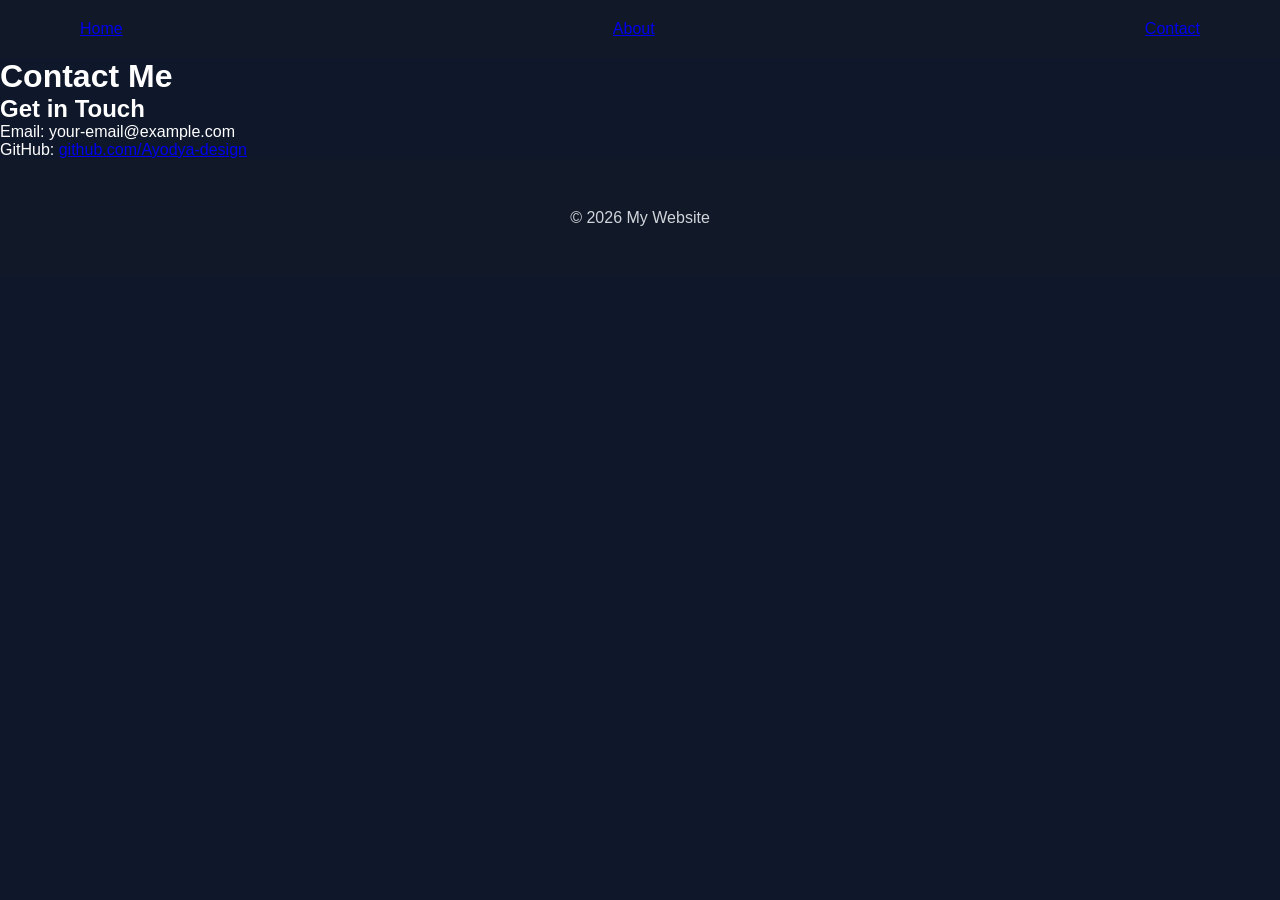
<file: contact.html>
<!DOCTYPE html>
<html lang="en">
<head>
    <meta charset="UTF-8">
    <meta name="viewport" content="width=device-width, initial-scale=1.0">
    <title>Contact</title>
    <link rel="stylesheet" href="style.css">
</head>
<body>

<nav>
    <a href="index.html">Home</a>
    <a href="about.html">About</a>
    <a href="contact.html">Contact</a>
</nav>

<header>
    <h1>Contact Me</h1>
</header>

<section>
    <div class="card">
        <h2>Get in Touch</h2>

        <p>Email: your-email@example.com</p>

        <p>GitHub:
            <a href="https://github.com/Ayodya-design" target="_blank">
                github.com/Ayodya-design
            </a>
        </p>
    </div>
</section>

<footer>
    <p>© 2026 My Website</p>
</footer>

</body>
</html>
</file>
<file: style.css>
*{
    margin:0;
    padding:0;
    box-sizing:border-box;
    font-family:'Segoe UI',sans-serif;
}

body{
    background:#0f172a;
    color:white;
}

/* Navigation */

nav{
    display:flex;
    justify-content:space-between;
    align-items:center;
    padding:20px 80px;
    background:#111827;
}

.logo{
    font-size:28px;
    font-weight:bold;
    color:#38bdf8;
}

nav ul{
    display:flex;
    list-style:none;
}

nav ul li{
    margin-left:25px;
}

nav ul li a{
    text-decoration:none;
    color:white;
    transition:0.3s;
}

nav ul li a:hover{
    color:#38bdf8;
}

/* Hero */

.hero{
    min-height:85vh;
    display:flex;
    justify-content:space-between;
    align-items:center;
    padding:80px;
}

.hero-text{
    width:50%;
}

.hero-text h1{
    font-size:60px;
    margin-bottom:15px;
}

.hero-text span{
    color:#38bdf8;
}

.hero-text h2{
    font-size:28px;
    margin-bottom:20px;
}

.hero-text p{
    font-size:18px;
    line-height:1.8;
    margin-bottom:30px;
}

.btn{
    display:inline-block;
    background:#38bdf8;
    color:white;
    padding:12px 30px;
    border-radius:30px;
    text-decoration:none;
    margin-right:15px;
}

.btn-outline{
    background:transparent;
    border:2px solid #38bdf8;
}

.hero-image img{
    width:350px;
    border-radius:50%;
    border:5px solid #38bdf8;
}

/* Mobile */

@media(max-width:768px){

    nav{
        flex-direction:column;
    }

    nav ul{
        margin-top:15px;
        flex-wrap:wrap;
        justify-content:center;
    }

    .hero{
        flex-direction:column;
        text-align:center;
    }

    .hero-text{
        width:100%;
    }

    .hero-image{
        margin-top:40px;
    }

    .hero-text h1{
        font-size:42px;
    }
}

/* ===========================
   ABOUT SECTION
=========================== */

.about{
    display:flex;
    align-items:center;
    justify-content:space-between;
    gap:60px;
    padding:100px 80px;
    background:#111827;
}

.about-image img{
    width:350px;
    border-radius:20px;
    border:4px solid #38bdf8;
}

.about-content{
    flex:1;
}

.about-content h4{
    color:#38bdf8;
    font-size:20px;
    margin-bottom:10px;
}

.about-content h2{
    font-size:40px;
    margin-bottom:20px;
}

.about-content p{
    line-height:1.8;
    color:#d1d5db;
    margin-bottom:15px;
}

.about-info{
    display:flex;
    gap:60px;
    margin:30px 0;
}

.about-info h3{
    color:#38bdf8;
    margin-bottom:10px;
}

.about-info p{
    margin:5px 0;
}

/* Mobile */

@media(max-width:768px){

.about{
    flex-direction:column;
    text-align:center;
    padding:60px 25px;
}

.about-image img{
    width:250px;
}

.about-info{
    flex-direction:column;
    gap:25px;
}

}

/* ===========================
   SKILLS SECTION
=========================== */

.skills{
    padding:100px 80px;
    background:#0f172a;
}

.section-title{
    text-align:center;
    font-size:42px;
    color:#38bdf8;
    margin-bottom:60px;
}

.skills-container{
    max-width:800px;
    margin:auto;
}

.skill{
    margin-bottom:30px;
}

.skill-info{
    display:flex;
    justify-content:space-between;
    margin-bottom:10px;
    font-weight:600;
}

.progress-bar{
    width:100%;
    height:12px;
    background:#1e293b;
    border-radius:20px;
    overflow:hidden;
}

.progress{
    height:100%;
    background:#38bdf8;
    border-radius:20px;
}

.html{
    width:95%;
}

.css{
    width:90%;
}

.js{
    width:80%;
}

.java{
    width:75%;
}

.mysql{
    width:70%;
}

.bootstrap{
    width:85%;
}

/* ===========================
   PROJECTS SECTION
=========================== */

.projects{
    padding:100px 80px;
    background:#111827;
}

.projects-container{
    display:grid;
    grid-template-columns:repeat(auto-fit,minmax(300px,1fr));
    gap:30px;
}

.project-card{
    background:#1e293b;
    border-radius:15px;
    overflow:hidden;
    transition:0.3s;
    box-shadow:0 5px 20px rgba(0,0,0,.3);
}

.project-card:hover{
    transform:translateY(-10px);
}

.project-card img{
    width:100%;
    display:block;
}

.project-card h3{
    margin:20px;
    color:#38bdf8;
}

.project-card p{
    margin:0 20px 20px;
    color:#d1d5db;
    line-height:1.6;
}

.project-card .btn{
    margin:20px;
}

/* ===========================
   CONTACT
=========================== */

.contact{
    padding:100px 80px;
    background:#0f172a;
    text-align:center;
}

.contact-text{
    color:#d1d5db;
    margin-bottom:50px;
}

.contact-container{
    display:flex;
    justify-content:center;
    gap:30px;
    flex-wrap:wrap;
}

.contact-card{
    background:#1e293b;
    padding:30px;
    width:280px;
    border-radius:15px;
    transition:.3s;
}

.contact-card:hover{
    transform:translateY(-8px);
}

.contact-card h3{
    color:#38bdf8;
    margin-bottom:15px;
}

.contact-card a{
    color:white;
    text-decoration:none;
}

/* ===========================
   FOOTER
=========================== */

footer{
    background:#111827;
    text-align:center;
    padding:40px 20px;
}

footer h3{
    color:#38bdf8;
    margin-bottom:10px;
}

footer p{
    color:#d1d5db;
    margin:10px 0;
}

.social-links{
    margin:20px 0;
}

.social-links a{
    color:#38bdf8;
    text-decoration:none;
    font-weight:bold;
}

.social-links a:hover{
    color:white;
}
</file>
